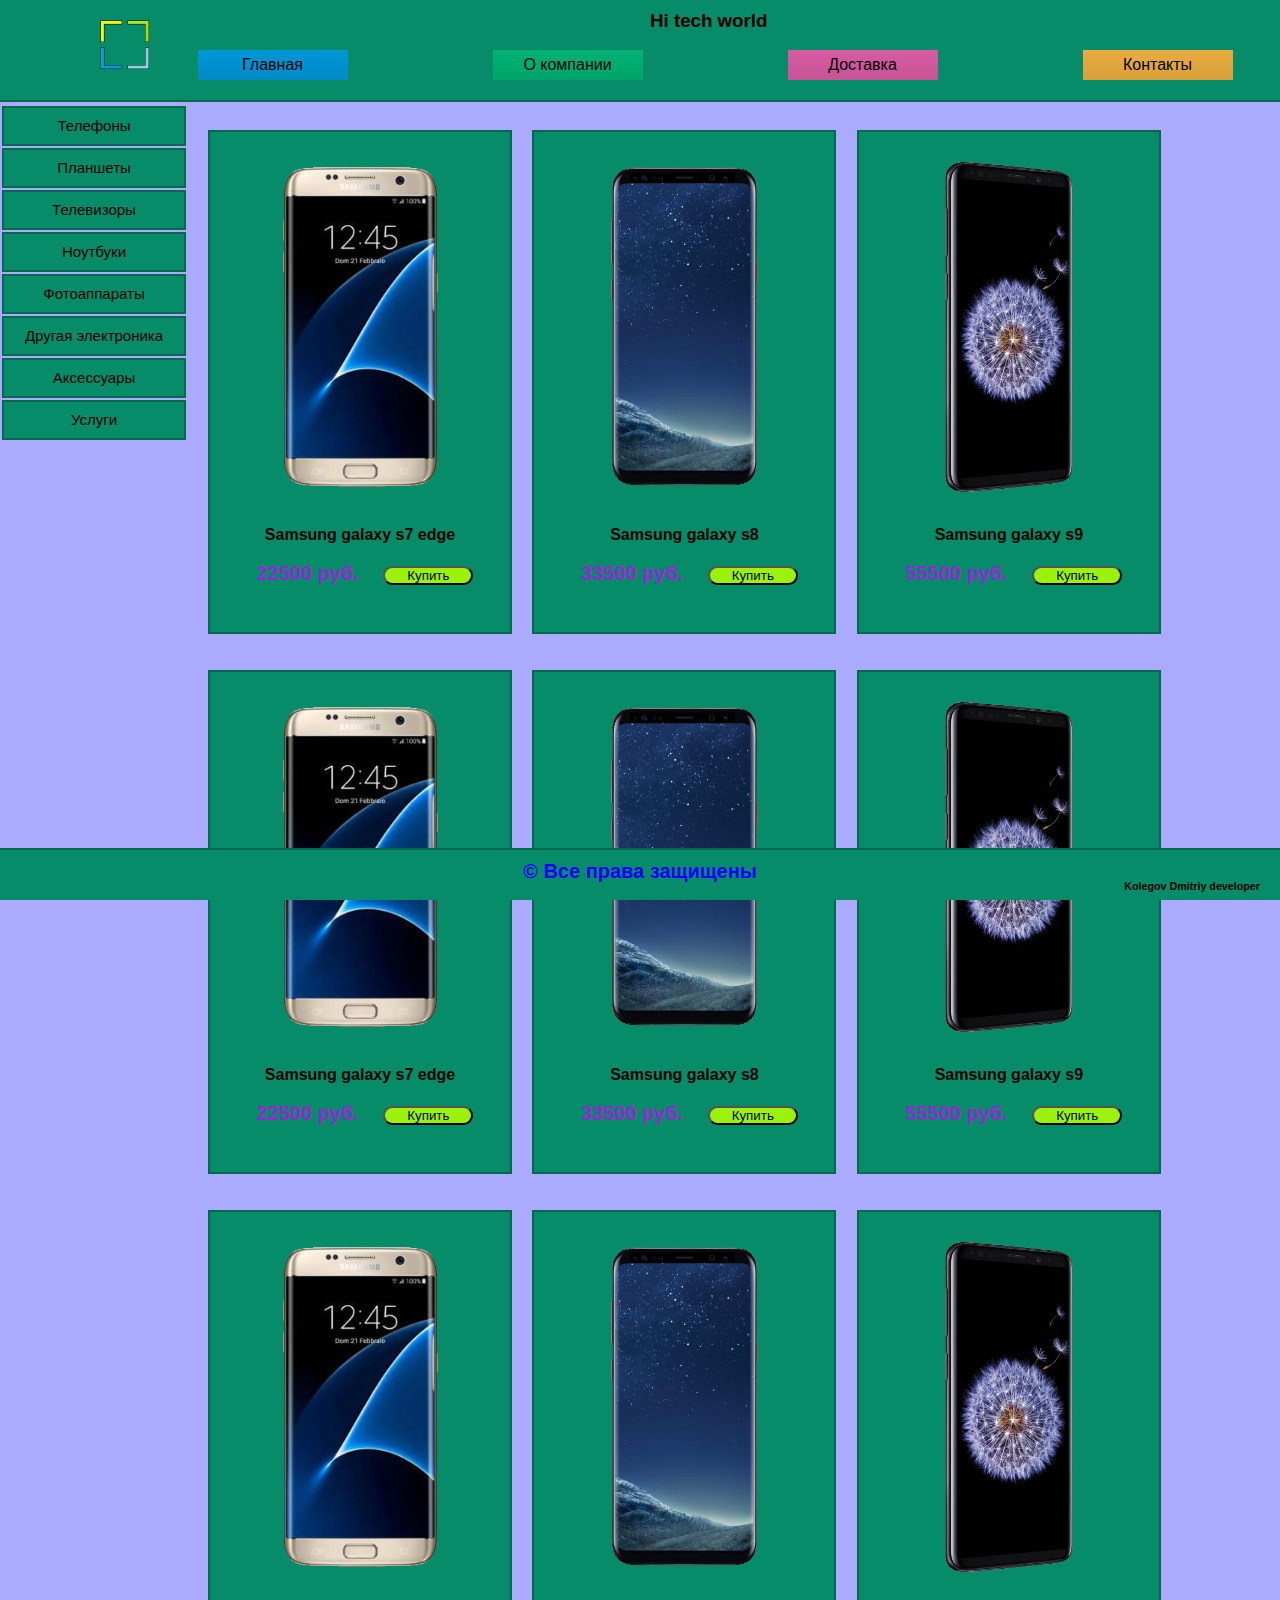
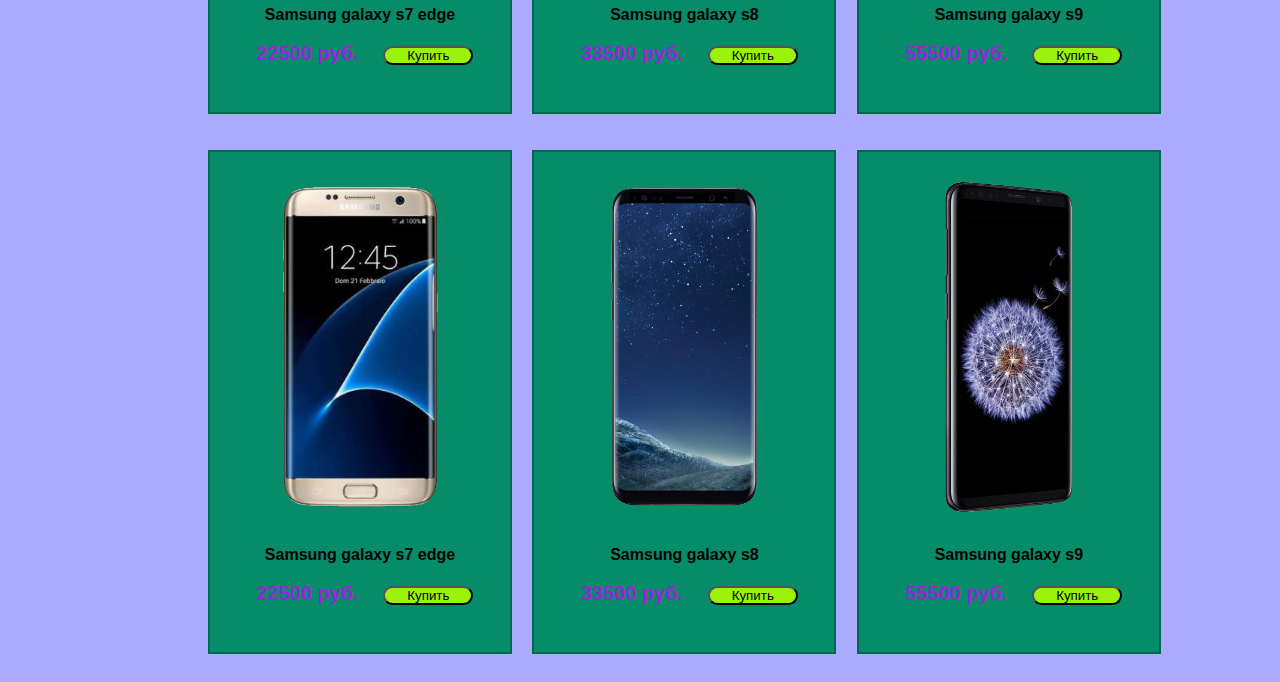
<file: index.html>
<!DOCTYPE html>
<html lang="en">
<head>
	<meta charset="UTF-8">
	<title>Hi tech world </title>
		<link rel="stylesheet" type="text/css" href="style.css">		
</head>
<body>


<!--===================== Header ============================== -->

<div class="header">
                   
	<div class="logo"> </div>

	    <h3>
	       Hi tech world 
	   </h3>       
	   
      <ul class="all_button_header">
      	
      	<li class="button button1"><a href="index.html"> Главная </a></li>
      	<li class="button button2"><a href="about.html"> О компании </a></li>
      	<li class="button button3"><a href="delivery.html"> Доставка </a></li>
      	<li class="button button4"><a href="contacts.html"> Контакты </a></li>
      </ul>




</div>
         	       
<!--===================== Конец блока Header =================== -->






<!--=========================== Контент ======================== -->

<div class="content"> 

<!-- =========================== Меню ========================== -->               
	<ul class="menu"> 
	    <li><a href="menu/telephon.html"> Телефоны </a></li>
	    <li><a href="menu/tablet.html"> Планшеты </a> </li>
	    <li><a href="menu/TV.html"> Телевизоры </a> </li>
	    <li><a href="menu/laptop.html">Ноутбуки </a> </li>
	    <li><a href="menu/camera.html">Фотоаппараты </a> </li>
	    <li><a href="menu/other_electronics.html">Другая электроника</a></li>
	    <li><a href="menu/accessory.html">Аксессуары</a></li>
	    <li><a href="menu/service.html">Услуги </a></li>
	</ul>
<!--===================== Конец блока меню ====================== -->




    
<!--==================== Товары в контенте ====================== -->

	<ul class="product"> 

		<li>
			<a href="menu/telephon.html">
				   <div>				
				       <img src="img/telephon/galaxy s7.png" alt="galaxy s7.png">
				       <p>Samsung galaxy s7 edge</p><br>
	   			    </div>

	   			    <div>
	   			    	<h4>22500 руб.</h4>
	   			    	<button class="button_buy">Купить</button> 
	   			    </div>
			 </a>


		</li>
        
         <li>
			<a href="menu/telephon.html">
				   <div>				
				       <img src="img/telephon/galaxy s8.png" alt="galaxy s8.png">
				       <p>Samsung galaxy s8</p><br>
	   			    </div>
	   			    <div>
	   			    	<h4>33500 руб.</h4>
	   			    	<button class="button_buy">Купить</button> 
	   			    </div>
			 </a>


		</li>

		<li>
			<a href="menu/telephon.html">
				   <div>				
				       <img src="img\telephon\galaxy s9.png" alt="galaxy s9.png">
				       <p>Samsung galaxy s9</p><br>
	   			    </div>
	   			    <div>
	   			    	<h4>55500 руб.</h4>
	   			    	<button class="button_buy">Купить</button> 
	   			    </div>
			 </a>

             <li>
				<a href="menu/telephon.html">
					   <div>				
					       <img src="img\telephon\galaxy s7.png" alt="galaxy s7.png">
					       <p>Samsung galaxy s7 edge</p><br>
		   			    </div>

		   			    <div>
		   			    	<h4>22500 руб.</h4>
		   			    	<button class="button_buy">Купить</button> 
		   			    </div>
				 </a>
		</li>

        
         <li>
			<a href="menu/telephon.html">
				   <div>				
				       <img src="img\telephon\galaxy s8.png" alt="galaxy s8.png">
				       <p>Samsung galaxy s8</p><br>
	   			    </div>
	   			    <div>
	   			    	<h4>33500 руб.</h4>
	   			    	<button class="button_buy">Купить</button> 
	   			    </div>
			 </a>


		</li>

		<li>
			<a href="menu/telephon.html">
				   <div>				
				       <img src="img\telephon\galaxy s9.png" alt="galaxy s9.png">
				       <p>Samsung galaxy s9</p><br>
	   			    </div>
	   			    <div>
	   			    	<h4>55500 руб.</h4>
	   			    	<button class="button_buy">Купить</button> 
	   			    </div>
			 </a>

			 <li>
			<a href="menu/telephon.html">
				   <div>				
				       <img src="img\telephon\galaxy s7.png" alt="galaxy s7.png">
				       <p>Samsung galaxy s7 edge</p><br>
	   			    </div>

	   			    <div>
	   			    	<h4>22500 руб.</h4>
	   			    	<button class="button_buy">Купить</button> 
	   			    </div>
			 </a>


		</li>
        
         <li>
			<a href="menu/telephon.html">
				   <div>				
				       <img src="img\telephon\galaxy s8.png" alt="galaxy s8.png">
				       <p>Samsung galaxy s8</p><br>
	   			    </div>
	   			    <div>
	   			    	<h4>33500 руб.</h4>
	   			    	<button class="button_buy">Купить</button> 
	   			    </div>
			 </a>


		</li>

		<li>
			<a href="menu/telephon.html">
				   <div>				
				       <img src="img\telephon\galaxy s9.png" alt="galaxy s9.png">
				       <p>Samsung galaxy s9</p><br>
	   			    </div>
	   			    <div>
	   			    	<h4>55500 руб.</h4>
	   			    	<button class="button_buy">Купить</button> 
	   			    </div>
			 </a>

			 <li>
			<a href="menu/telephon.html">
				   <div>				
				       <img src="img\telephon\galaxy s7.png" alt="galaxy s7.png">
				       <p>Samsung galaxy s7 edge</p><br>
	   			    </div>

	   			    <div>
	   			    	<h4>22500 руб.</h4>
	   			    	<button class="button_buy">Купить</button> 
	   			    </div>
			 </a>


		</li>
        
         <li>
			<a href="menu/telephon.html">
				   <div>				
				       <img src="img\telephon\galaxy s8.png" alt="galaxy s8.png">
				       <p>Samsung galaxy s8</p><br>
	   			    </div>
	   			    <div>
	   			    	<h4>33500 руб.</h4>
	   			    	<button class="button_buy">Купить</button> 
	   			    </div>
			 </a>


		</li>

		<li>
			<a href="menu/telephon.html">
				   <div>				
				       <img src="img\telephon\galaxy s9.png" alt="galaxy s9.png">
				       <p>Samsung galaxy s9</p><br>
	   			    </div>
	   			    <div>
	   			    	<h4>55500 руб.</h4>
	   			    	<button class="button_buy">Купить</button> 
	   			    </div>
			 </a>

	</ul>

<!--================= Конец блока товары в контенте ================ -->   

</div>
<!--===================== Конец блока контент ====================== -->

<!--========================== Footer ============================== -->
         
           <div class="footer">
           	  <h3 align="center">&copy;&nbsp;Все права защищены</h3>          
           	   <h6> Kolegov Dmitriy developer</h6>
           </div>
<!--=================== Конец блока Footer ======================== -->
         

</body>
</html>
</file>
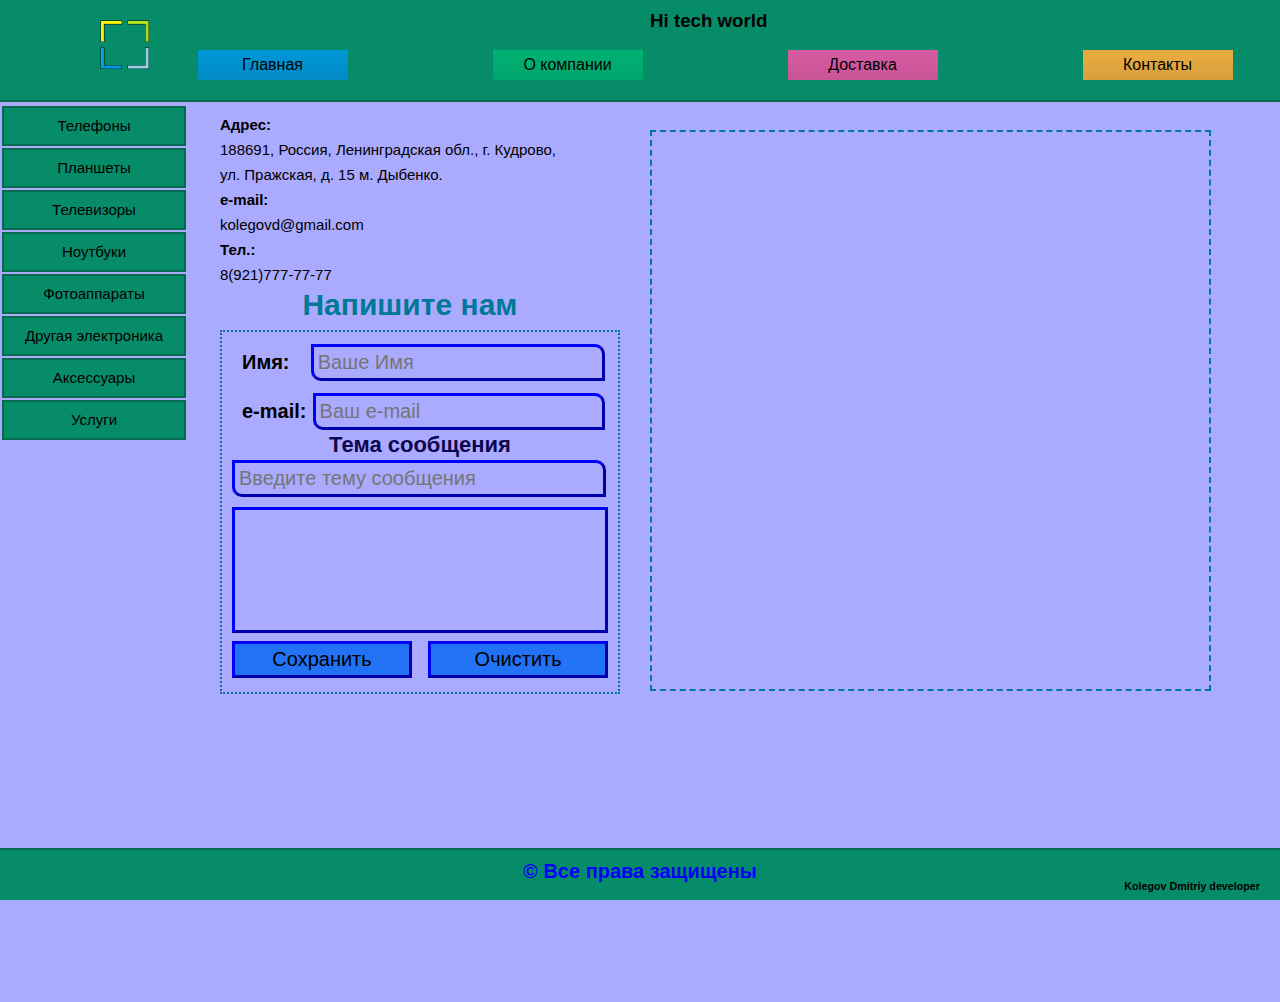
<file: contacts.html>
<!DOCTYPE html>
<html lang="en">
<head>
	<meta charset="UTF-8">
	<title>Контакты </title>
		<link rel="stylesheet" type="text/css" href="style.css">
</head>
<body>



<!--===================== Header ============================== -->

<div class="header">
                   
  <div class="logo">    
  </div>

      <h3>
         Hi tech world 
     </h3>       
     
      <ul class="all_button_header">
        
        <li class="button button1"><a href="index.html"> Главная </a></li>
        <li class="button button2"><a href="about.html"> О компании </a></li>
        <li class="button button3"><a href="delivery.html"> Доставка </a></li>
        <li class="button button4"><a href="contacts.html"> Контакты </a></li>
      </ul>

</div>
                 
<!--===================== Конец блока Header =================== -->
         

            <div class="contacts">
             
                  <p>     
                      <strong >Адрес:</strong><br> 188691, Россия, Ленинградская обл., г. Кудрово, <br>ул. Пражская, д. 15
                    м. Дыбенко.<br><strong>e-mail:</strong><br> kolegovd@gmail.com<br> <strong>Тел.:</strong><br> 8(921)777-77-77

                  </p>
              <h1>Напишите нам</h1>

             </div>

                   




	        <div class="content">

                <div class="menu">
                    <ul class="menu1"> 
                    	<li><a href="menu/telephon.html"> Телефоны </a> </li>
                        <li><a href="menu/tablet.html"> Планшеты </a> </li>
                        <li><a href="menu/TV.html"> Телевизоры </a> </li>
                        <li><a href="menu/laptop.html">Ноутбуки </a> </li>
                        <li><a href="menu/camera.html">Фотоаппараты </a> </li>
                        <li><a href="menu/other_electronics.html">Другая электроника</a></li>
                        <li><a href="menu/accessory.html">Аксессуары</a></li>
                        <li><a href="menu/service.html">Услуги </a></li>
                    </ul>

                </div> 

           </div>
  
          

                <iframe src="https://yandex.ru/map-widget/v1/?um=constructor%3Acbab65e0e91d8fae28c833cfecaab080daa13eb9bd8475faa22a4ea95b4c31fe&amp;source=constructor" width="557" height="557" frameborder="0">                  
                </iframe>
                


<form class="send">
   <fieldset>        

          <h3>Имя:</h3>
      <input class="input_name" type="text" size="20" placeholder="Ваше имя" name=""><br>


          <h3>e-mail:</h3> 
      <input type="e-mail" size="20" placeholder="Ваш e-mail" name=""> <br>


          <h4 align="center">Тема сообщения</h4>
      <input class="input_theme" type="text" size="20" placeholder="Введите тему сообщения" name=""><br>

      <textarea name="text-field" id="text-field" cols="50" rows="10"></textarea> 



      <input type="submit" name="" value="Сохранить">
      <input type="reset" name="" value="Очистить">


  </fieldset>

</form>




<!--========================== Footer ============================== -->
         
           <div class="footer">
              <h3 align="center">&copy;&nbsp;Все права защищены</h3>          
               <h6> Kolegov Dmitriy developer</h6>
           </div>
<!--=================== Конец блока Footer ======================== -->

</body>
</html>
</file>
<file: style.css>
/*==========Весь html документ===== */


*
{
    margin: 0;
    padding: 0;
}

body
{
    font-family: 'Roboto', sans-serif;
    background-color: #aaf;
}

/* ============Header=========== */


.header{ 

    float: left;
    z-index: 2;
    top: 0;
    left: 0;

    width: 100%;
    height: 100px;

    border-bottom: 2px solid #05694e;
    background-color: #078c69;
}



.logo{ 

    float: left;
    display: inline-block;

    width: 50px;
    height: 50px;
    margin-top: 20px;
    margin-left: 100px;

    background-image: url('img/logo.png');
    background-size: cover;
}


.header h3{  

    float: left;
    display: inline-block;

    margin-top: 10px;
    margin-left: 500px;
}

/*======= Меню header=========*/
/*.all_button_header
{
    display: flex;

    margin-top: 40px;
    margin-left: 150px;

    }
*/
.all_button_header{
    
    display: block;
    font-weight: 500;
    margin-top: 50px;
    display: flex;
    flex-direction: row;
    justify-content: space-around;
}

.all_button_header li a{
      color: black;
      text-decoration: none;
      width: 100%;
      height: 100%;
      cursor: pointer;
}



.button{
    text-align: center;
    list-style: none;
    line-height: 30px;
    width: 150px;
    height: 30px;
    border-width: 0;
}



.button1
{
    background-color: #0096d6;
    background-image: -webkit-linear-gradient(top, #0096d6, #008ac6);
    background-image:    -moz-linear-gradient(top, #0096d6, #008ac6);
    background-image:         linear-gradient(top, #0096d6, #008ac6);
}


.button2
{
    margin-left: 50px;

    background-color: #00b274;
    background-image: -webkit-linear-gradient(top, #00b274, #00a46b);
    background-image:    -moz-linear-gradient(top, #00b274, #00a46b);
    background-image:         linear-gradient(top, #00b274, #00a46b);
}


.button3
{
    margin-left: 50px;

    background-color: #d75ba2;
    background-image: -webkit-linear-gradient(top, #d75ba2, #c75496);
    background-image:    -moz-linear-gradient(top, #d75ba2, #c75496);
    background-image:         linear-gradient(top, #d75ba2, #c75496);
}

.button4
{
    margin-left: 50px;

    background-color: #e9ac40;
    background-image: -webkit-linear-gradient(top, #e9ac40, #d89f3b);
    background-image:    -moz-linear-gradient(top, #e9ac40, #d89f3b);
    background-image:         linear-gradient(top, #e9ac40, #d89f3b);
}

/*

form{
    display: inline-block;
}*/

/*======= Конец меню header=========*/
/*============ Конец Header ========*/


/*===========Контент========*/


.content
{
    position: absolute;
    top: 100px;
    left: 0;

    display: block;

    width: 100%;
    height: 100%;
    margin-top: 2px;
}

/* =========Меню контента======*/


.menu
{
    font-size: 15px;

    position: absolute;
    top: 2px;
    left: 0;

    display: inline-block;

    width: 180px;
    height: 400px;
}


.menu li{
    
    line-height: 36px;

    width: 180px;
    height: 36px;
    margin: 2px;

    text-align: center;
    text-decoration: none;

    border: 2px solid #05694e;
    background-color: #078c69;
}

.menu li a{

    display: block;

    width: 100%;
    height: 100%;

    text-decoration: none;

    color: black;
}

.menu li :hover
{
    color: #e0f513;
    background-color: #0a4232;
}
/* =====Конец меню контента=======*/




/*===========Товары ==========*/

.product
{
    position: absolute;
    z-index: 1;
    top: 20px;
    left: 200px;

    display: inline-block;

    height: 100%;
}


.product li
{
    font-weight: 700;

    display: inline-block;

    width: 300px;
    height: 500px;
    margin: 10px;
    margin-bottom: 30px;

    list-style-type: none;

    text-align: center;

    outline: 2px solid #05694e;
    background-color: #078c69;
}

.product li img
{
    max-width: 170px;
    max-height: 330px;
    margin-top: 30px;
    margin-bottom: 30px;
}

.product h4
{
    font-size: 20px;

    display: inline-block;

    margin-left: 10px;

    text-align: left;

    color: #9824DAFF;
}

.product button
{
    display: inline-block;

    width: 90px;
    margin-left: 20px;
}

.button_buy
{
    cursor: pointer;

    border-radius: 10px;
    outline: none;
    background: #9bf20a;
}


.product a
{
    display: block;

    width: 100%;
    height: 100%;

    text-decoration: none;

    color: black;
}


.product a:hover
{
    color: #e0f513;
    outline: 2px solid blue;
    background-color: #0a4232;
}

/*========Конец блока товары=========*/


/*============Footer===========*/

.footer
{
    position: fixed;
    z-index: 2;
    bottom: 0;
    left: 0;

    width: 100%;
    height: 50px;

    border-top: 2px solid #05694e;
    background: #078c69;
}

.footer h3
{
    font-size: 20px;

    margin-top: 10px;

    color: blue;
}

.footer h6
{
    position: absolute;
    top: 30px;
    right: 20px;
}

/*========Конец фотера========*/




/*=======Стили для странички контакты=====*/



.contacts
{
    font-size: 15px;
    line-height: 25px;

    

    display: inline-block;

    width: 380px;
    margin-top: 10px;
    margin-left: 220px;

    text-align: justify;
}

.contacts h1
{
    font: small-caps sans-serif;

    margin-top: 5px;

    text-align: center;

    color: #007896;
}

/*=========== Яндекс карта ===============*/

iframe
{
    position: absolute;
    top: 130px;
    left: 650px;

    display: block;

    border: 2px dashed #007896;
}
/*========== Конец блока яндекс карты ====*/

/*====== форма отправки сообщения========*/
.send
{
    line-height: 30px;

    position: absolute;
    top: 330px;
    left: 220px;

    display: inline-block;

    width: 400px;
    padding-bottom: 0;
}
fieldset
{
    font-size: 22px;

    height: 360px;

    color: #0e074f;
    border: 2px dotted #007896;
}
fieldset h3
{
    font-size: 20px;

    display: inline-block;

    margin-top: 15px;

    color: black;
}
.send h3
{
    margin-left: 20px;
}

.send input
{
    font-size: 20px;

    padding: 4px;

    border: 3px outset blue;
    background-color: #aaf;
}

.send input:focus
{
    background: #04f;
}

.input_name
{
    width: 280px;
    margin-left: 15px;

    text-transform: capitalize;

    border-radius: 0 10px 0 10px ;
    outline: none;
    outline: none;
}

input[type='e-mail']
{
    width: 278px;

    border-radius: 0 10px 0 10px ;
    outline: none;
}

.input_theme
{
    width: 360px;
    margin-left: 10px;

    border-radius: 0 10px 0 10px ;
    outline: none;
}


.send textarea
{
    font-family: cursive;
    font-size: 25px;
    line-height: 30px;

    width: 350px;
    height: 100px;
    margin-top: 10px;
    margin-left: 10px;
    padding: 10px;

    resize: none;

    border: 3px outset blue;
    background-color: #aaf;
}

.send textarea:focus
{
    background: #04f;
}

input[type='submit']
{
    display: inline-block;

    width: 180px;
    margin-left: 10px;
    padding: 4px;

    background-color: #2272f5;
}

input[type='reset']
{
    display: inline-block;

    width: 180px;
    margin-left: 10px;
    padding: 4px;

    background-color: #2272f5;
}


/*изменение цвет placeholder
input::-webkit-input-placeholder {
color: blue !important;
}
*/


/*===== Конец формы отправки сообщения==*/

/*Конец блока контакты*/
</file>
